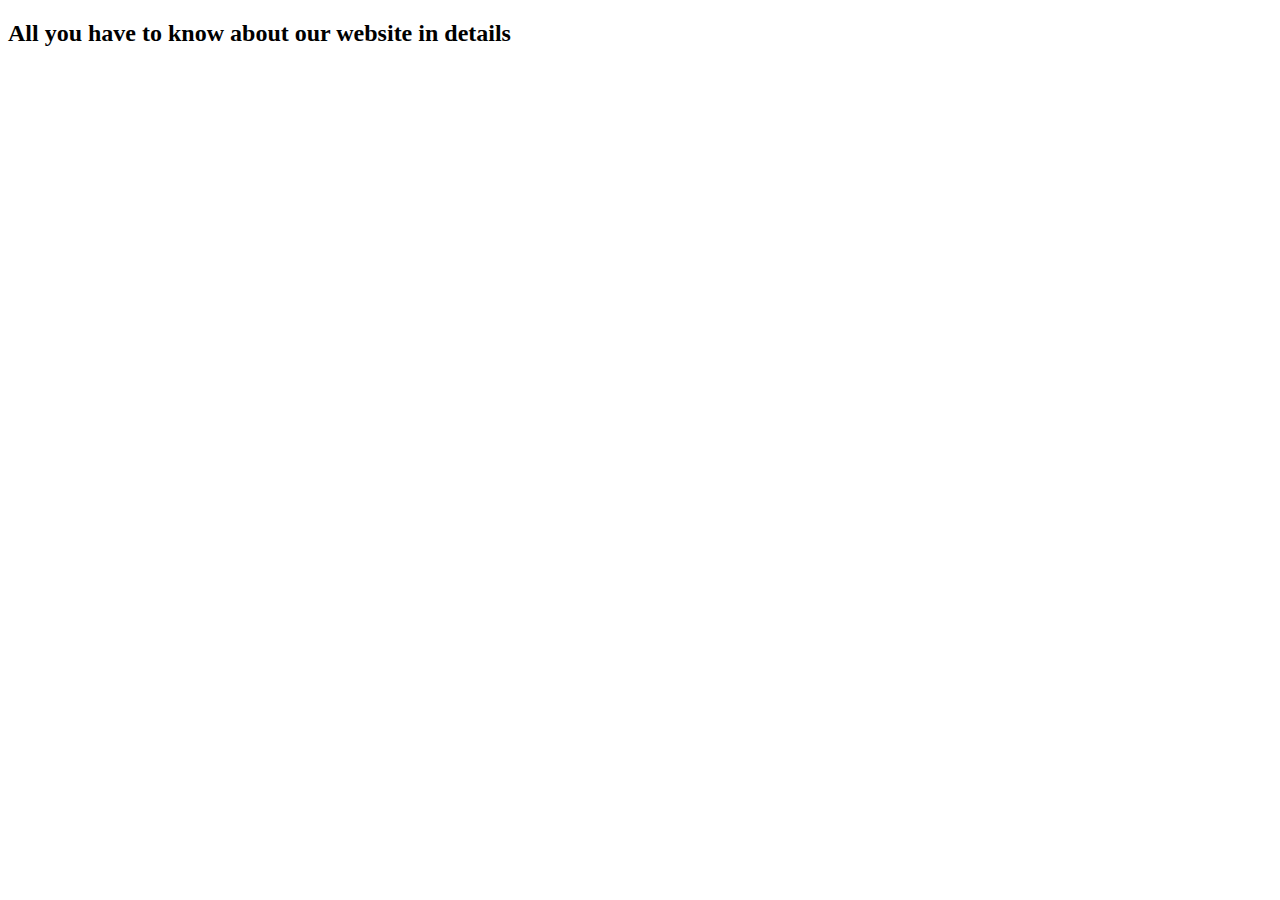
<file: about mericale mind .html>
<!DOCTYPE html>
<html lang="en">
  <head>
    <meta charset="UTF-8" />
    <meta http-equiv="X-UA-Compatible" content="IE=edge" />
    <meta name="viewport" content="width=device-width, initial-scale=1.0" />
    <title>About MIracle Mind</title>
    <link rel="import" href="index.html" />
  </head>
  <body> 
    <header>
      <h2> All you have to know about our website in details </h2>
    </header> 
    <main>
      
    </main>
  </body>
</html>
</file>
